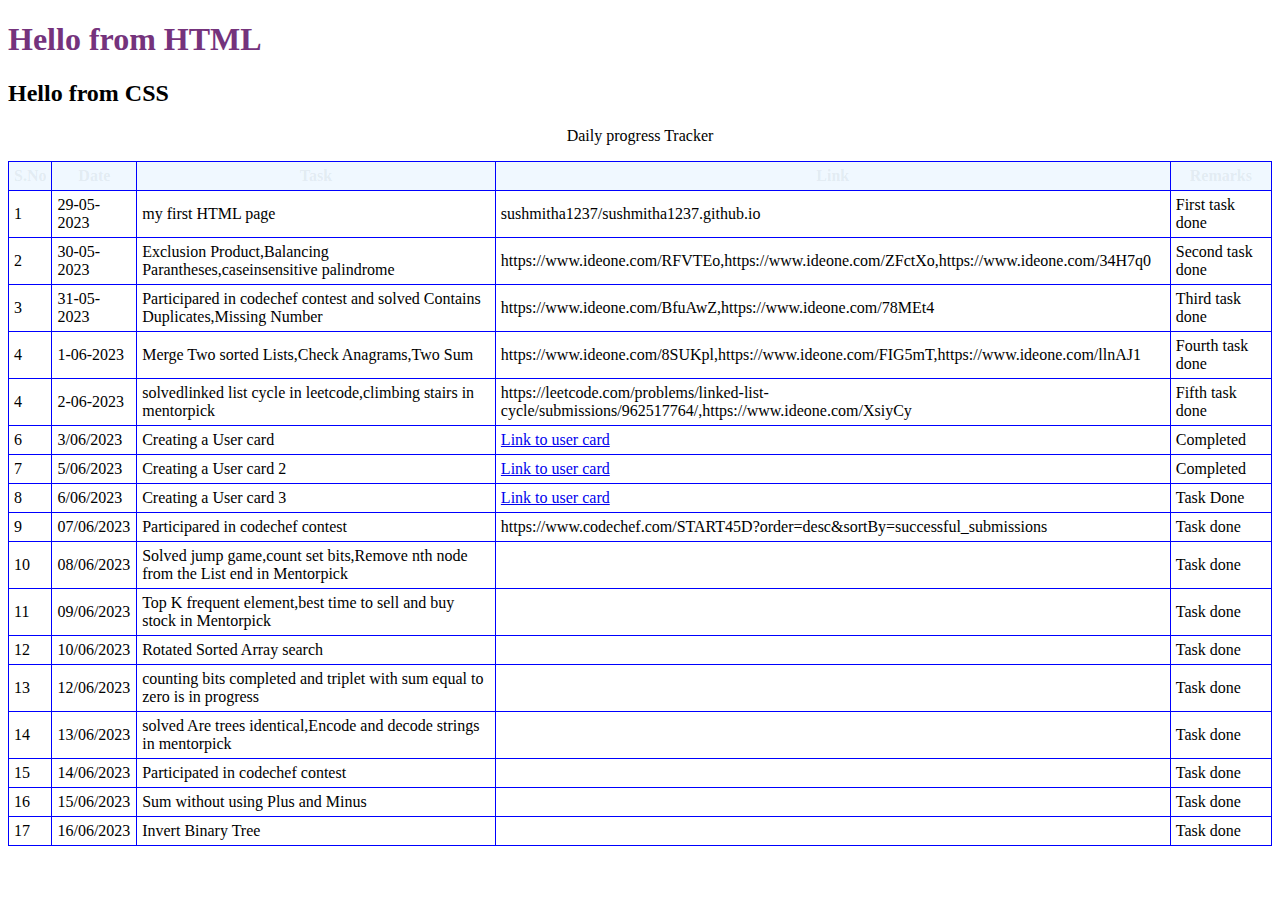
<file: index.html>
<!DOCTYPE html>
<html lang="en">
<head>
    <meta charset="UTF-8">
    <meta http-equiv="X-UA-Compatible" content="IE=edge">
    <meta name="viewport" content="width=device-width, initial-scale=1.0">
    <title>Document</title>
    <link rel="stylesheet" href="style.css">
</head>
<body>
    <h1>Hello from HTML</h1>
    <h2>Hello from CSS</h2>
     <p style="text-align:center;">Daily progress Tracker</p>
    <table>
        <tr>
            <th>S.No</th>
            <th>Date</th>
            <th>Task</th>
            <th>Link</th>
            <th>Remarks</th>
        </tr>
        <tr>
            <td>1</td>
            <td>29-05-2023</td>
            <td>my first HTML page</td>
            <td>sushmitha1237/sushmitha1237.github.io</td>
            <td>First task done</td>
        </tr>
        <tr>
            <td>2</td>
            <td>30-05-2023</td>
            <td>Exclusion Product,Balancing Parantheses,caseinsensitive palindrome</td>
            <td>https://www.ideone.com/RFVTEo,https://www.ideone.com/ZFctXo,https://www.ideone.com/34H7q0</td>
            <td>Second task done</td>
        </tr>
      <tr>
            <td>3</td>
            <td>31-05-2023</td>
            <td>Participared in codechef contest and solved Contains Duplicates,Missing Number</td>
            <td>https://www.ideone.com/BfuAwZ,https://www.ideone.com/78MEt4</td>
            <td>Third task done</td>
        </tr>
       <tr>
            <td>4</td>
            <td>1-06-2023</td>
            <td>Merge Two sorted Lists,Check Anagrams,Two Sum</td>
            <td>https://www.ideone.com/8SUKpl,https://www.ideone.com/FIG5mT,https://www.ideone.com/llnAJ1</td>
            <td>Fourth task done</td>
        </tr>
      <tr>
            <td>4</td>
            <td>2-06-2023</td>
            <td>solvedlinked list cycle in leetcode,climbing stairs in mentorpick</td>
            <td>https://leetcode.com/problems/linked-list-cycle/submissions/962517764/,https://www.ideone.com/XsiyCy</td>
            <td>Fifth task done</td>
        </tr>
     
     <tr>
            <td>6</td>
            <td>3/06/2023</td>
            <td>Creating a User card</td>
            <td>
            <a href="./usercard.html">Link to user card</a>
            </td>
            <td>Completed</td>
        </tr>


        <tr>
            <td>7</td>
            <td>5/06/2023</td>
            <td>Creating a User card 2</td>
            <td>
            <a href="./user_card2.html">Link to user card</a>
            </td>
            <td>Completed</td>
        </tr>
      <tr>
            <td>8</td>
            <td>6/06/2023</td>
            <td>Creating a User card 3</td>
            <td>
            <a href="./user_card3.html">Link to user card</a>
            </td>
            <td>Task Done</td>
        </tr>
     <tr>
            <td>9</td>
            <td>07/06/2023</td>
            <td>Participared in codechef contest</td>
            <td>https://www.codechef.com/START45D?order=desc&sortBy=successful_submissions</td>
            <td>Task done</td>
        </tr>
     <tr>
            <td>10</td>
            <td>08/06/2023</td>
            <td>Solved jump game,count set bits,Remove nth node from the List end in Mentorpick</td>
            <td></td>
            <td>Task done</td>
        </tr>
     <tr>
            <td>11</td>
            <td>09/06/2023</td>
            <td>Top K frequent element,best time to sell and buy stock in Mentorpick</td>
            <td></td>
            <td>Task done</td>
        </tr>
     <tr>
            <td>12</td>
            <td>10/06/2023</td>
            <td>Rotated Sorted Array search</td>
            <td></td>
            <td>Task done</td>
        </tr>
     <tr>
            <td>13</td>
            <td>12/06/2023</td>
            <td>counting bits completed and triplet with sum equal to zero is in progress</td>
            <td></td>
            <td>Task done</td>
        </tr>
     <tr>
            <td>14</td>
            <td>13/06/2023</td>
            <td>solved Are trees identical,Encode and decode strings in mentorpick</td>
            <td></td>
            <td>Task done</td>
        </tr>
     <tr>
            <td>15</td>
            <td>14/06/2023</td>
            <td>Participated in codechef contest</td>
            <td></td>
            <td>Task done</td>
        </tr>
              <tr>
            <td>16</td>
            <td>15/06/2023</td>
            <td>Sum without using Plus and Minus </td>
            <td></td>
            <td>Task done</td>
        </tr>
      <tr>
            <td>17</td>
            <td>16/06/2023</td>
            <td>Invert Binary Tree</td>
            <td></td>
            <td>Task done</td>
        </tr>
     
         
     
     
    </table>
    <script src="script.js"></script>

</body>
</html>
</file>
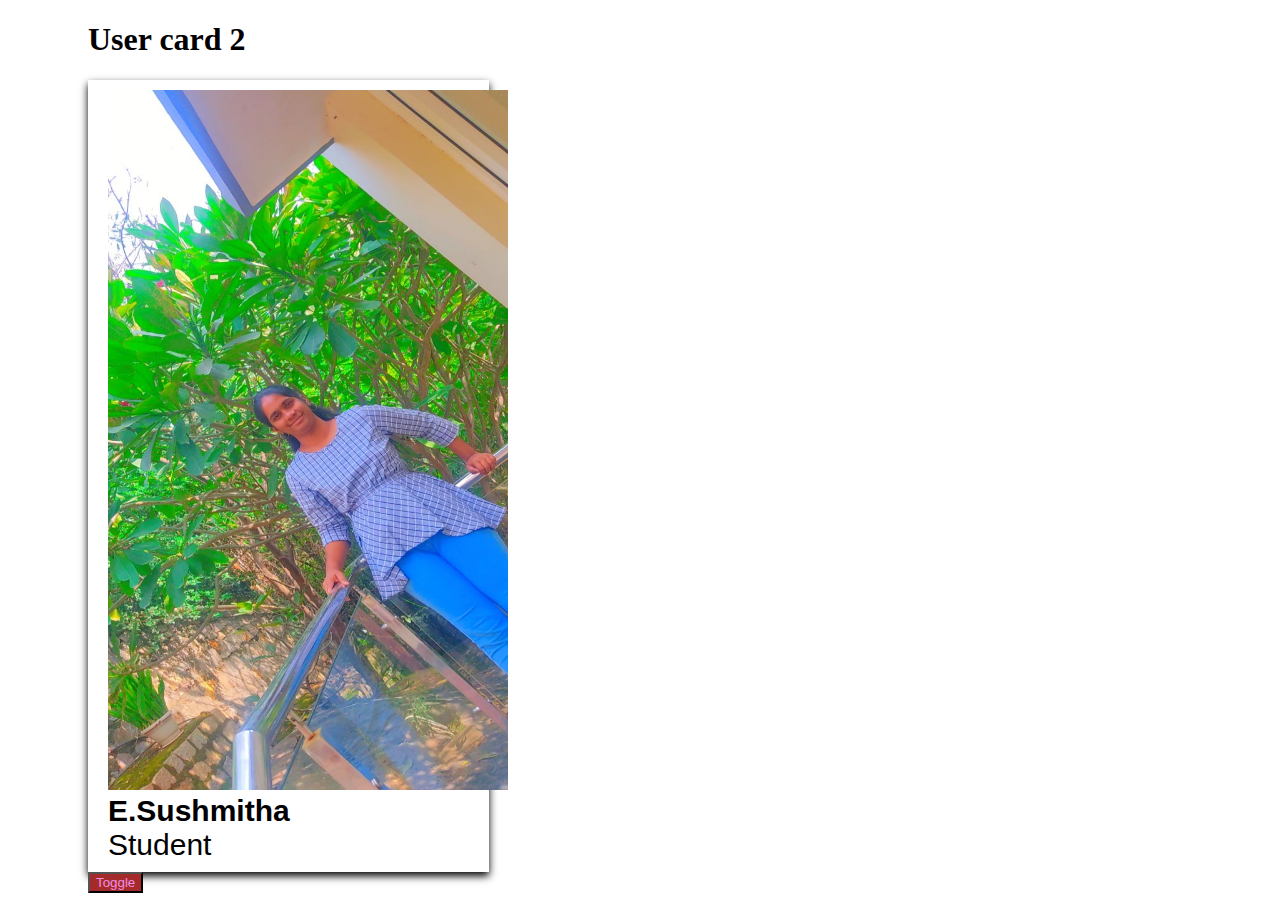
<file: user_card2.html>
<!DOCTYPE html>
<html lang="en">
<head>
    <meta charset="UTF-8">
    <meta http-equiv="X-UA-Compatible" content="IE=edge">
    <meta name="viewport" content="width=device-width, initial-scale=1.0">
    <title>Document</title>
    <link rel="stylesheet" href="usercard_style.css">
</head>
<body>
    <div class = "container">
        <h1>User card 2</h1>
        <div class = "card">
            <img class="image" id="mypicture" src="./current123.jpg" alt="" width = "400" height = "700">
            <p id="myname" class = "user_title" >E.Sushmitha</p>
            <p id="mydesigination" class = "user_designation">Student</p>    
        </div>
        <button onclick="changemypicture()" class = "toggle">Toggle</button>
    </div>
    <script src="./script.js"></script>
</body>
</html>
</file>
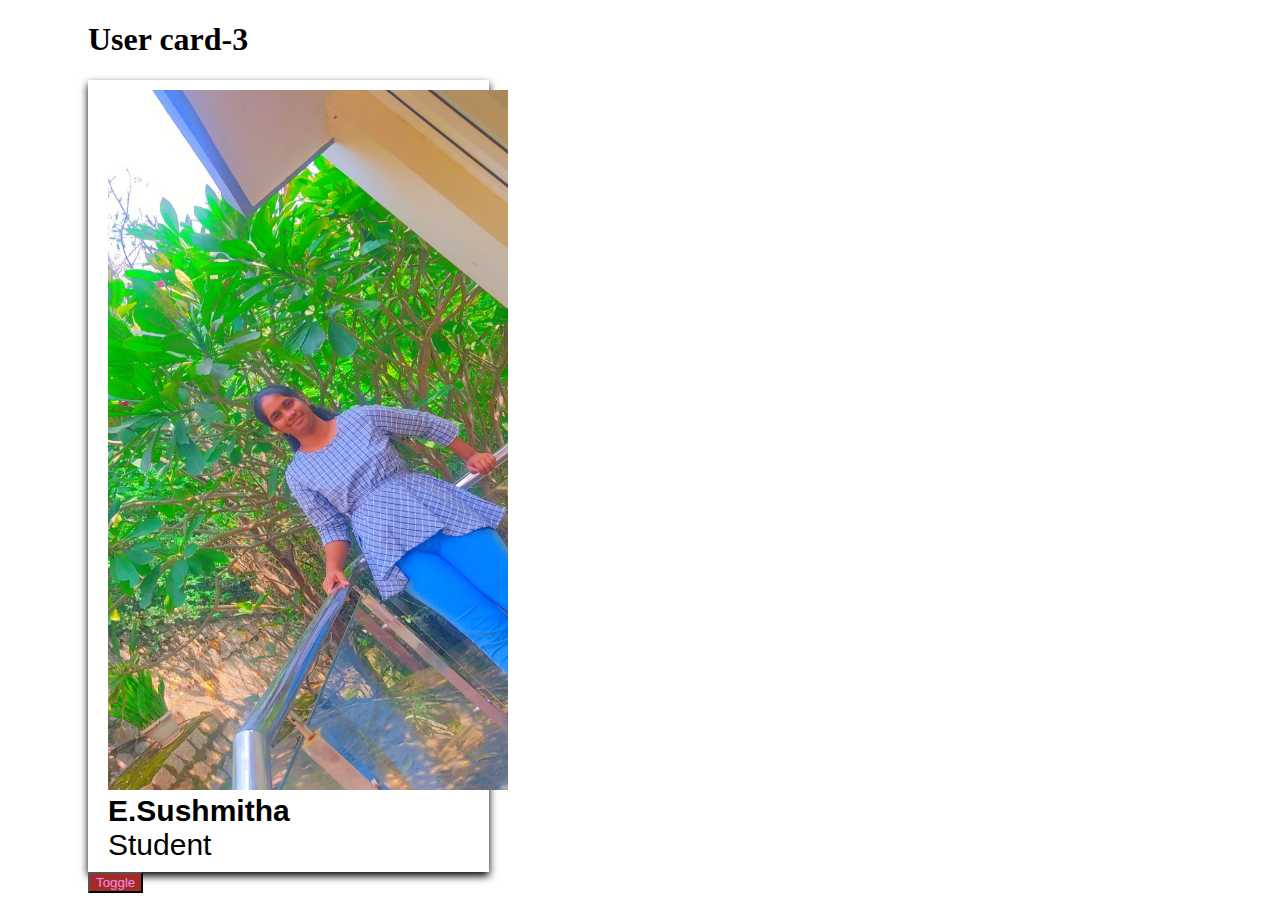
<file: user_card3.html>
<!DOCTYPE html>
<html lang="en">
<head>
    <meta charset="UTF-8">
    <meta http-equiv="X-UA-Compatible" content="IE=edge">
    <meta name="viewport" content="width=device-width, initial-scale=1.0">
    <title> User card 3</title>
    <link rel="stylesheet" href="usercard_style.css">
</head>
<body>
    <div class = "container">
        <h1>User card-3</h1>
        <div class = "card">
            <img class="image" id="mypicture" src="./current123.jpg" alt="" width = "400" height = "700">
            <p id="myname" class = "user_title" >E.Sushmitha</p>
            <p id="mydesigination" class = "user_designation">Student</p>    
        </div>
        <button onclick="changemypicture()" class = "toggle">Toggle</button>
    </div>
    <script src="./script2.js"></script>
</body>
</html>
</file>
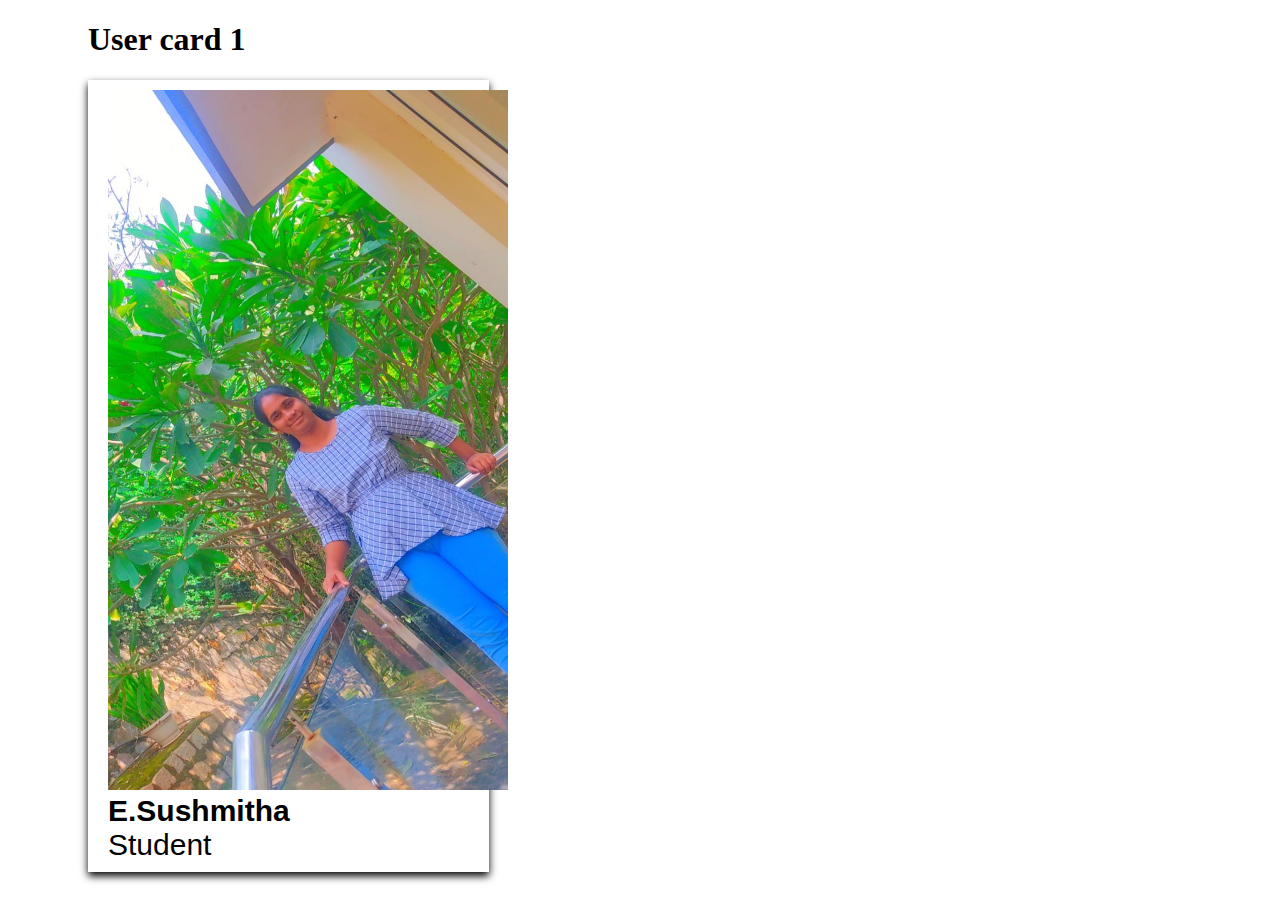
<file: usercard.html>
<!DOCTYPE html>
<html lang="en">
<head>
    <meta charset="UTF-8">
    <meta http-equiv="X-UA-Compatible" content="IE=edge">
    <meta name="viewport" content="width=device-width, initial-scale=1.0">
    <title>Document</title>
    <link rel="stylesheet" href="usercard_style.css">
</head>
<body>
    <div class = "container">
        <h1>User card 1</h1>
        <div class = "card">
            <img src="./current123.jpg" alt="" width = "400" height = "700">
            <p class = "user_title">E.Sushmitha</p>
            <p class = "user_designation">Student</p>    
        </div>
    </div>
</body>
</html>
</file>
<file: style.css>
h1 {
  color: rgb(117, 51, 124);
}

table, th, td {
   border: 2px Aqua;
  border-collapse: collapse;
}

th { 
  background-color:#F0F8FF;
  color:rgba(107, 130, 129, 0.112);
}
td, th { 
  padding:5px;
  border:1px solid #0000FF;
}
</file>
<file: usercard_style.css>
th{
    color:rgb(165, 42, 151);
}
.container{
    margin-left: 80px;
}
.card{
    box-shadow: 0 4px 8px 0 black;
    width: 31.3%;
    padding-left: 20px;
    padding-right: 10px;
    transition:0.5s;
    padding-bottom:10px;
    padding-top: 10px;
}
.card:hover{
    box-shadow: 0 14px 18px 0 rgba(0,0,0,0.2);
}

.user_title{
    font-size: 30px;
    font-weight: bold;
    font-family: 'Gill Sans', 'Gill Sans MT', Calibri, 'Trebuchet MS', sans-serif;
    margin-top: 0;
    margin-bottom: 0;
}
.user_designation{
    font-size: 30px;
    font-family: 'Gill Sans', 'Gill Sans MT', Calibri, 'Trebuchet MS', sans-serif;
    margin-top: 0;
    margin-bottom: 0;
}
.toggle{
    background-color: brown;
    color :rgb(241, 142, 229)
}
</file>
